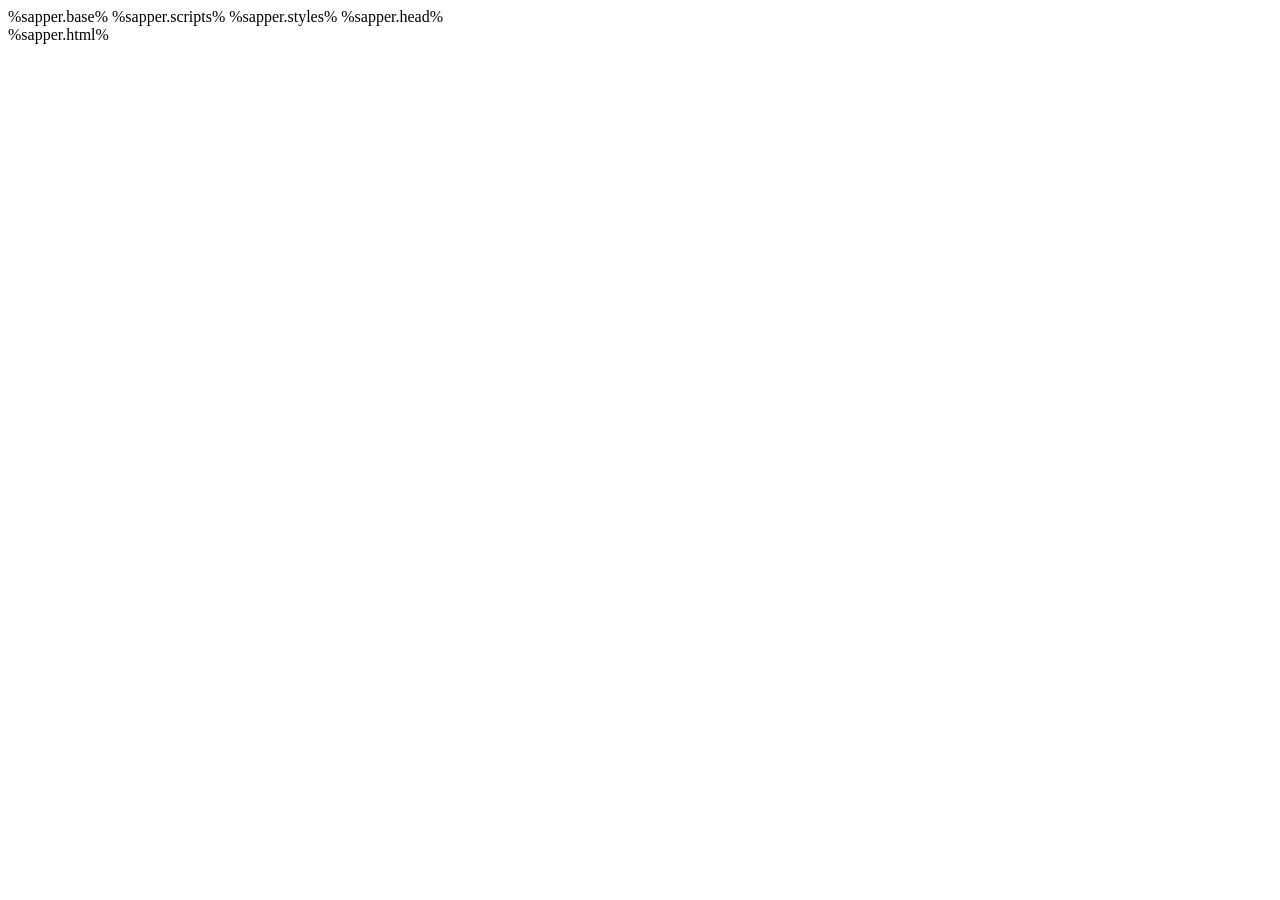
<file: theme/src/template.html>
<!DOCTYPE html>
<html lang="en-US">
  <head>
    <meta charset="utf-8" />
    <meta name="viewport" content="width=device-width,initial-scale=1.0" />
    <meta name="theme-color" content="#333333" />
    %sapper.base%
    <link rel="manifest" href="manifest.json" crossorigin="use-credentials" />
    %sapper.scripts% %sapper.styles% %sapper.head%
  </head>
  <body>
    <div id="sapper">%sapper.html%</div>
    <script>
      try {
        if (typeof window !== "undefined" && window.navigator && navigator.serviceWorker) {
          navigator.serviceWorker.getRegistrations().then(function (registrations) {
            for (let registration of registrations) {
              registration.unregister();
            }
          });
        }
        if (typeof window !== "undefined" && "caches" in window) {
          caches.keys().then(function (keyList) {
            return Promise.all(
              keyList.map(function (key) {
                return caches.delete(key);
              })
            );
          });
        }
      } catch (error) {}
    </script>
  </body>
</html>
</file>
